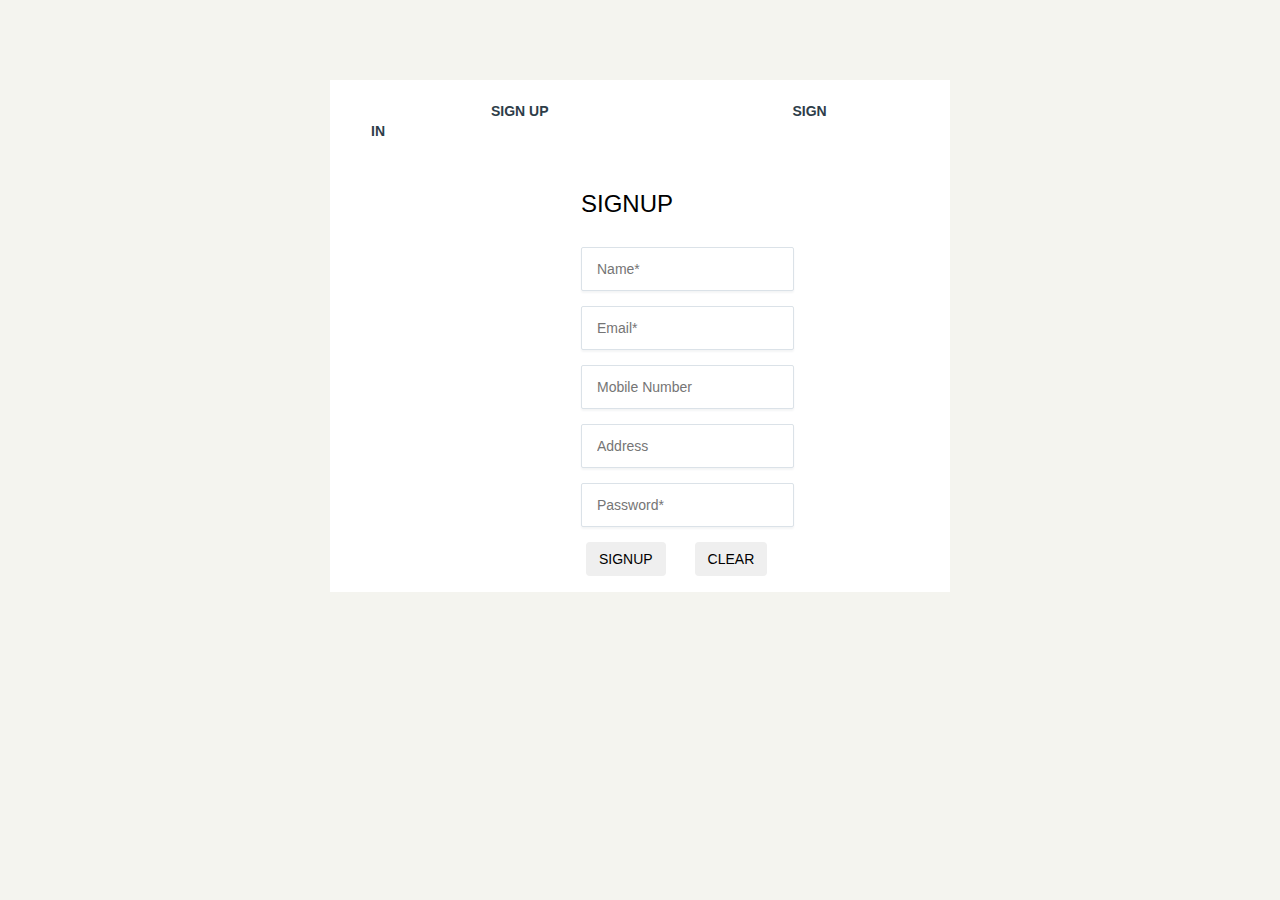
<file: html/index.html>
<!DOCTYPE html>
<html xmlns="http://www.w3.org/1999/xhtml" lang="en">
  <head>
    <meta http-equiv="content-type" content="application/xhtml+xml; charset=UTF-8" />
    <title>SIGNUP/SIGNIN</title>
      
     <link rel="stylesheet" href="https://maxcdn.bootstrapcdn.com/bootstrap/3.3.7/css/bootstrap.min.css">
    <link rel="stylesheet"  href="style.css" />
  </head>
  <body>
    <div class="maindiv">
        <br>
       <div class="innerdiv">
       <ul>
         <li><a data-toggle="tab" href="#signup">SIGN UP</a></li>
         <li><a data-toggle="tab" href="#signin">SIGN IN</a></li>
       </ul>
       <br>
        <div class="tab-content">
    <div id="signup" class="tab-pane fade in active">
      <h3>SIGNUP</h3>
      <br>
    <form method="post" action="Registration"> 
          <div class="form-group">
            <input type="text" id="name" placeholder="Name*" required name="name">
         </div>
          <div class="form-group">
        
            <input type="email" id="email" placeholder="Email*" required name="email">
         </div>
         <div class="form-group">
           
            <input type="tel" pattern="[789][0-9]{9}" title="Please Enter valid Mobile number" id="mobilenumber" placeholder="Mobile Number" name="mobilenumber">
         </div>
         <div class="form-group">
             
            <input type="text" id="address" placeholder="Address" name="address">
         </div>
     <div class="form-group">
         <input type="password"  id="password" placeholder="Password*" required name="password">
      </div>
      
      <div class="form-group">
       <!-- <input type="submit" value="SIGNUP" class="buttons" id="register">--> 
       <button type="submit"  class="btn buttons">SIGNUP</button>
        <button type="reset"  class="btn buttons" >CLEAR</button>
      </div>
       </form>
    </div>
    <div id="signin" class="tab-pane fade">
      <h3>SIGNIN</h3>
      <br>
        <form method="post" action="Login">   
          <div class="form-group">
            <input type="email" id="username" placeholder="Email*" required name="username">
         </div>
     <div class="form-group">
     <input type="password"  id="loginpassword" placeholder="Password*" required name="password">
      </div>
            <div class="form-group">
        <button type="submit"  class="btn buttons">SIGNIN</button> 
        <button type="reset"  class="btn buttons" >CLEAR</button>
      </div>
       </form>
    </div>
  </div>
  </div>
    </div>
    <br>
   <script src="https://ajax.googleapis.com/ajax/libs/jquery/3.3.1/jquery.min.js"></script>
  <script src="https://maxcdn.bootstrapcdn.com/bootstrap/3.3.7/js/bootstrap.min.js"></script>	 			 	
  
  </body>
</html>
</file>
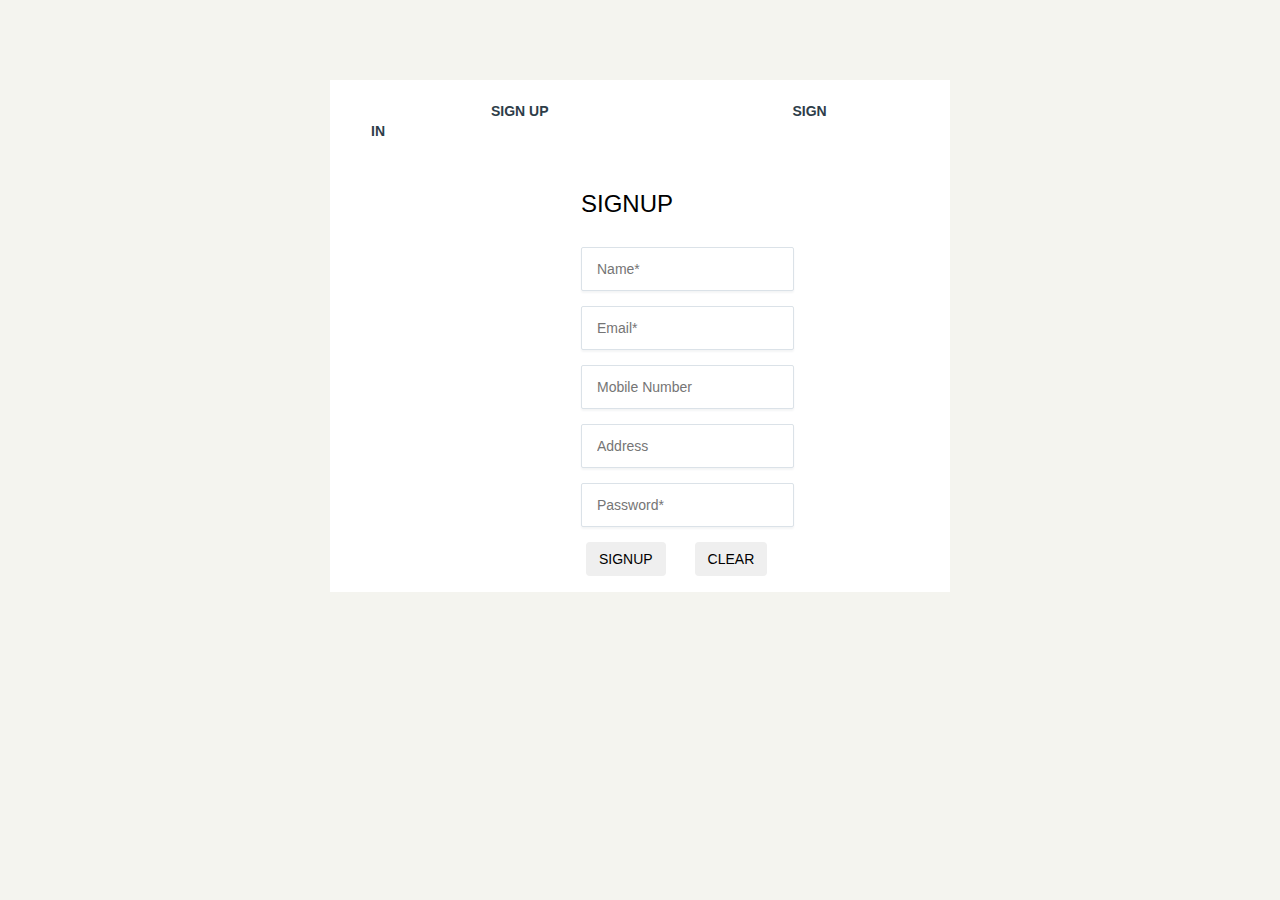
<file: week1/html/index.html>
<!DOCTYPE html>
<html xmlns="http://www.w3.org/1999/xhtml" lang="en">
  <head>
    <meta http-equiv="content-type" content="application/xhtml+xml; charset=UTF-8" />
    <title>SIGNUP/SIGNIN</title>
      
     <link rel="stylesheet" href="https://maxcdn.bootstrapcdn.com/bootstrap/3.3.7/css/bootstrap.min.css">
    <link rel="stylesheet"  href="style.css" />
  </head>
  <body>
    <div class="maindiv">
        <br>
       <div class="innerdiv">
       <ul>
         <li><a data-toggle="tab" href="#signup">SIGN UP</a></li>
         <li><a data-toggle="tab" href="#signin">SIGN IN</a></li>
       </ul>
       <br>
        <div class="tab-content">
    <div id="signup" class="tab-pane fade in active">
      <h3>SIGNUP</h3>
      <br>
    <form method="post" action="Registration"> 
          <div class="form-group">
            <input type="text" id="name" placeholder="Name*" required name="name">
         </div>
          <div class="form-group">
        
            <input type="email" id="email" placeholder="Email*" required name="email">
         </div>
         <div class="form-group">
           
            <input type="tel" pattern="[789][0-9]{9}" title="Please Enter valid Mobile number" id="mobilenumber" placeholder="Mobile Number" name="mobilenumber">
         </div>
         <div class="form-group">
             
            <input type="text" id="address" placeholder="Address" name="address">
         </div>
     <div class="form-group">
         <input type="password"  id="password" placeholder="Password*" required name="password">
      </div>
      
      <div class="form-group">
       <!-- <input type="submit" value="SIGNUP" class="buttons" id="register">--> 
       <button type="submit"  class="btn buttons">SIGNUP</button>
        <button type="reset"  class="btn buttons" >CLEAR</button>
      </div>
       </form>
    </div>
    <div id="signin" class="tab-pane fade">
      <h3>SIGNIN</h3>
      <br>
        <form method="post" action="Login">   
          <div class="form-group">
            <input type="email" id="username" placeholder="Email*" required name="username">
         </div>
     <div class="form-group">
     <input type="password"  id="loginpassword" placeholder="Password*" required name="password">
      </div>
            <div class="form-group">
        <button type="submit"  class="btn buttons">SIGNIN</button> 
        <button type="reset"  class="btn buttons" >CLEAR</button>
      </div>
       </form>
    </div>
  </div>
  </div>
    </div>
    <br>
   <script src="https://ajax.googleapis.com/ajax/libs/jquery/3.3.1/jquery.min.js"></script>
  <script src="https://maxcdn.bootstrapcdn.com/bootstrap/3.3.7/js/bootstrap.min.js"></script>	 			 	
  
  </body>
</html>
</file>
<file: html/style.css>
body
{
 background:#f4f4ef;
 font-family: 'Open Sans', sans-serif;
}
.maindiv{
	margin-top:80px;
	margin-right:330px;  
	margin-left:330px; 
	border: 1px solid #fff;
	background:#fff;
	color:#000;
}
li{
	display:inline;
	margin-left:120px;
	margin-right:120px; 
	font-weight: bold;
    font-size: 14px;
}
a{
	text-decoration:none;
	color: #2e3d49; 
}
#signup {
		margin-left:250px;
}
#signin {
		margin-left:250px;
}
a:hover 
{
text-decoration:none;
	color: #2e3d49;
}
input
{
	height: 44px;
    box-sizing: border-box;
    padding-left: 15px;
    padding-right: 15px;
    border: 1px solid #dbe2e8;
    font-size: 14px;
    box-shadow: 0 2px 2px 0 rgba(46, 60, 73, 0.05);
    border-radius: 2px;
    color: #2e3d49;
}
.buttons
{
	margin-left:5px;
	margin-right:20px; 
}
.activetabs
{
	 cursor: pointer;
    background: #fafbfc;
    border-bottom: 1px solid #dbe2e8;
      color: #7d97ad;
      font-weight: 600;
      border-right:1px solid #dbe2e8;
      border-left:1px solid #dbe2e8;
      flex: auto;
    padding: 20px;
    text-align: center;
    text-transform: uppercase;
    letter-spacing: 1px;
    font-size: 14px;

}
.data
{
	display:none;
	margin-left:250px;
}
.error
  {
    margin-left:250px;
    color:#FF0000;
  }
</file>
<file: week1/html/style.css>
body
{
 background:#f4f4ef;
 font-family: 'Open Sans', sans-serif;
}
.maindiv{
	margin-top:80px;
	margin-right:330px;  
	margin-left:330px; 
	border: 1px solid #fff;
	background:#fff;
	color:#000;
}
li{
	display:inline;
	margin-left:120px;
	margin-right:120px; 
	font-weight: bold;
    font-size: 14px;
}
a{
	text-decoration:none;
	color: #2e3d49; 
}
#signup {
		margin-left:250px;
}
#signin {
		margin-left:250px;
}
a:hover 
{
text-decoration:none;
	color: #2e3d49;
}
input
{
	height: 44px;
    box-sizing: border-box;
    padding-left: 15px;
    padding-right: 15px;
    border: 1px solid #dbe2e8;
    font-size: 14px;
    box-shadow: 0 2px 2px 0 rgba(46, 60, 73, 0.05);
    border-radius: 2px;
    color: #2e3d49;
}
.buttons
{
	margin-left:5px;
	margin-right:20px; 
}
.activetabs
{
	 cursor: pointer;
    background: #fafbfc;
    border-bottom: 1px solid #dbe2e8;
      color: #7d97ad;
      font-weight: 600;
      border-right:1px solid #dbe2e8;
      border-left:1px solid #dbe2e8;
      flex: auto;
    padding: 20px;
    text-align: center;
    text-transform: uppercase;
    letter-spacing: 1px;
    font-size: 14px;

}
.data
{
	display:none;
	margin-left:250px;
}
.error
  {
    margin-left:250px;
    color:#FF0000;
  }
</file>
